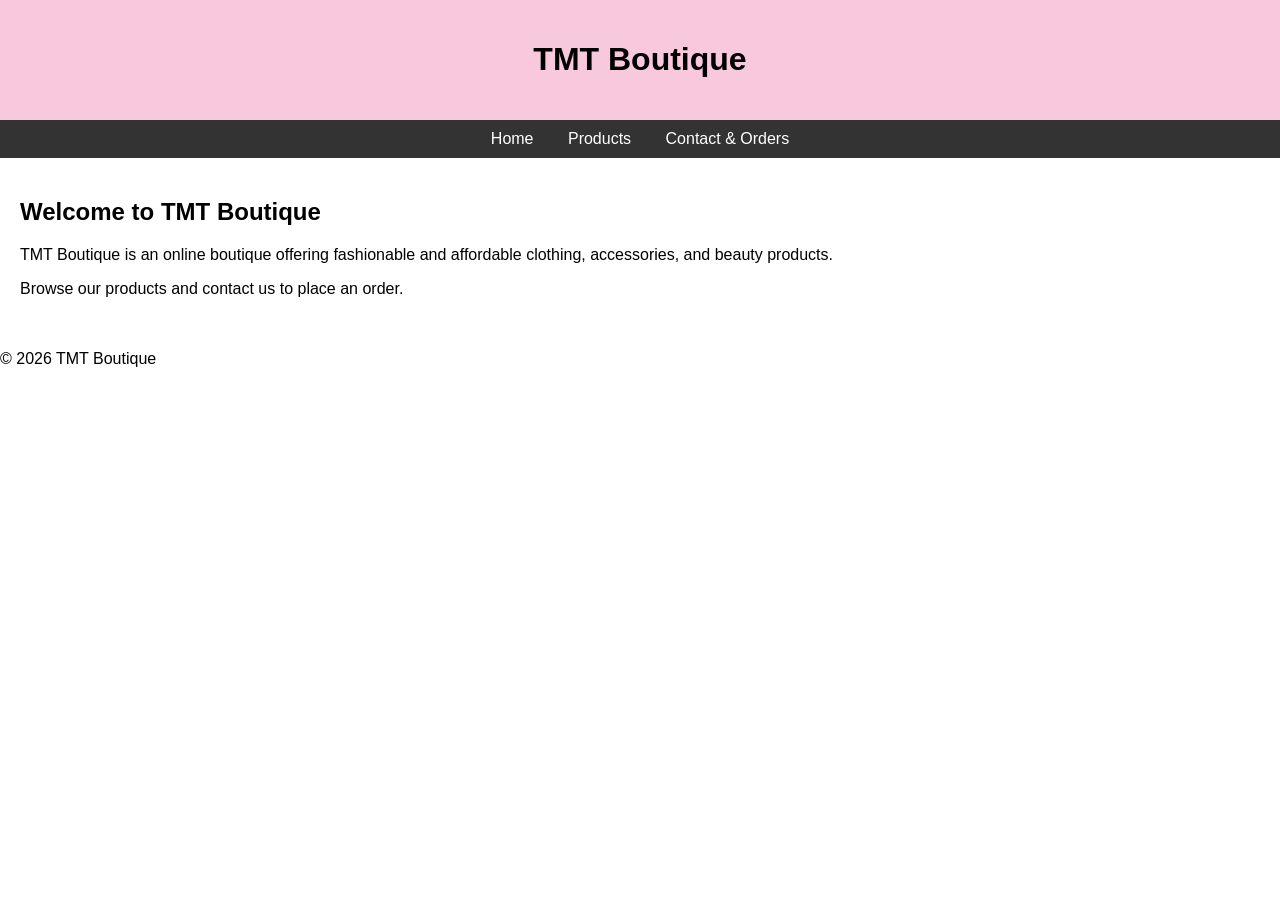
<file: index.html>
<!DOCTYPE html>
<html lang="en">
<head>
    <meta charset="UTF-8">
    <meta name="viewport" content="width=device-width, initial-scale=1.0">
    <title>TMT Boutique - Home</title>
   <link rel="stylesheet" href="style.css">
</head>
<body>

<header>
    <h1>TMT Boutique</h1>
</header>

<nav>
    <a href="index.html">Home</a>
    <a href="products.html">Products</a>
    <a href="contact.html">Contact & Orders</a>
</nav>
    
<main>
    <h2>Welcome to TMT Boutique</h2>

    <p>
        TMT Boutique is an online boutique offering fashionable and affordable clothing,
        accessories, and beauty products.
    </p>

    <p>
        Browse our products and contact us to place an order.
    </p>
</main>

</footer>

</body>
</html>
</main>

    <p>&copy; 2026 TMT Boutique</p>
</footer>

</body>
</html>
</file>
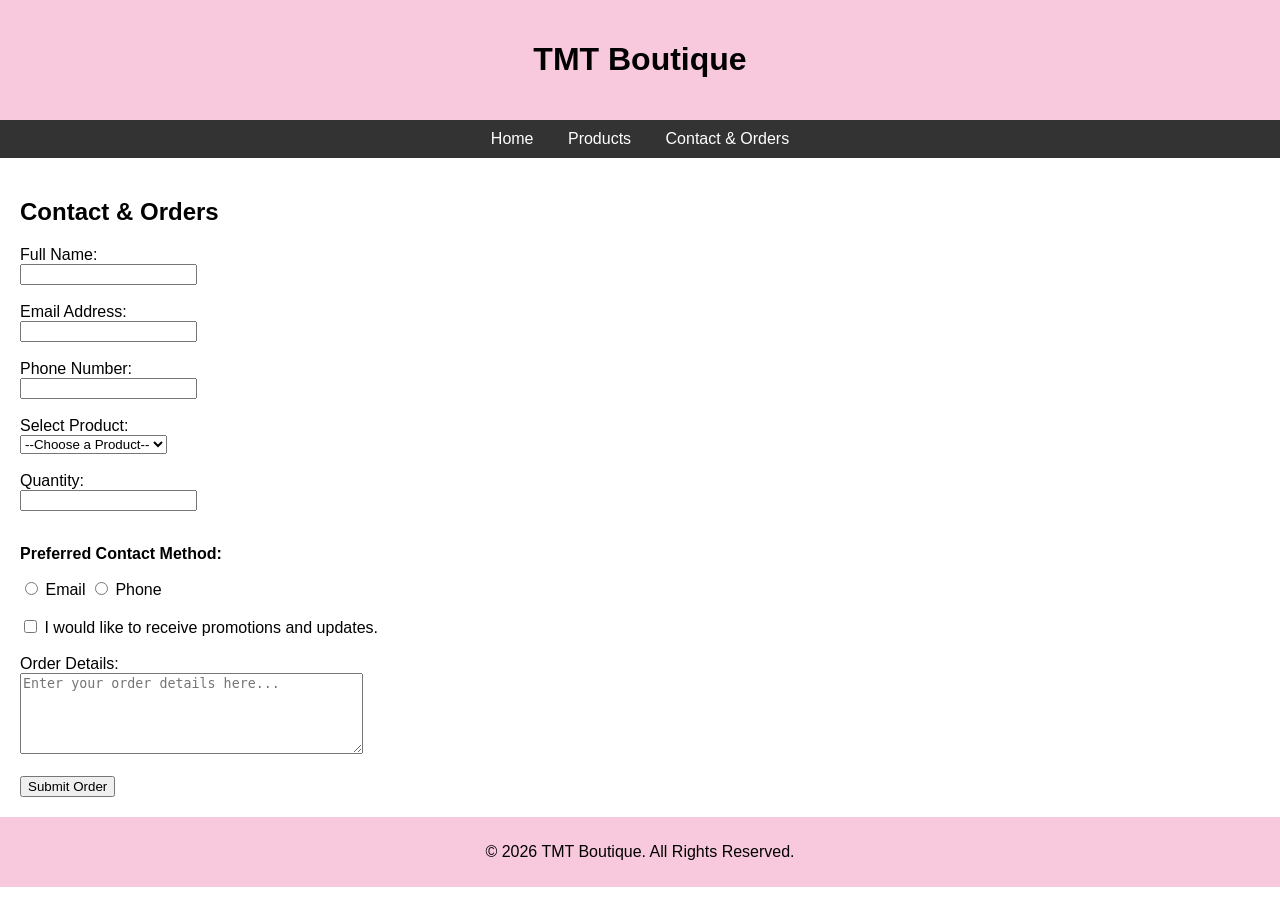
<file: contact.html>
<!DOCTYPE html>
<html lang="en">
<head>
    <meta charset="UTF-8">
    <meta name="viewport" content="width=device-width, initial-scale=1.0">
    <title>TMT Boutique - Home</title>
   <link rel="stylesheet" href="style.css">
</head>
<body>

<header>
    <h1>TMT Boutique</h1>
</header>

   <nav>
    <a href="index.html">Home</a>
    <a href="products.html">Products</a>
    <a href="contact.html">Contact & Orders</a>
</nav>

    <main>
        <section>
            <h2>Contact & Orders</h2>

            <form>
                <label for="fullname">Full Name:</label><br>
                <input type="text" id="fullname" name="fullname" required><br><br>

                <label for="email">Email Address:</label><br>
                <input type="email" id="email" name="email" required><br><br>

                <label for="phone">Phone Number:</label><br>
                <input type="tel" id="phone" name="phone" required><br><br>

                <label for="product">Select Product:</label><br>
                <select id="product" name="product" required>
                    <option value="">--Choose a Product--</option>
                    <option value="Dress">Dress</option>
                    <option value="Bag">Bag</option>
                    <option value="Shoes">Shoes</option>
                    <option value="Beauty Product">Beauty Product</option>
                </select><br><br>

                <label for="quantity">Quantity:</label><br>
                <input type="number" id="quantity" name="quantity" min="1" required><br><br>

                <p><strong>Preferred Contact Method:</strong></p>

                <input type="radio" id="contact-email" name="contactmethod" value="Email" required>
                <label for="contact-email">Email</label>

                <input type="radio" id="contact-phone" name="contactmethod" value="Phone">
                <label for="contact-phone">Phone</label><br><br>

                <input type="checkbox" id="updates" name="updates">
                <label for="updates">I would like to receive promotions and updates.</label><br><br>

                <label for="details">Order Details:</label><br>
                <textarea id="details" name="details" rows="5" cols="40"
                    placeholder="Enter your order details here..." required></textarea><br><br>

                <button type="submit">Submit Order</button>
            </form>
        </section>
    </main>

    <footer>
        <p>&copy; 2026 TMT Boutique. All Rights Reserved.</p>
    </footer>

</body>

</html>
</file>
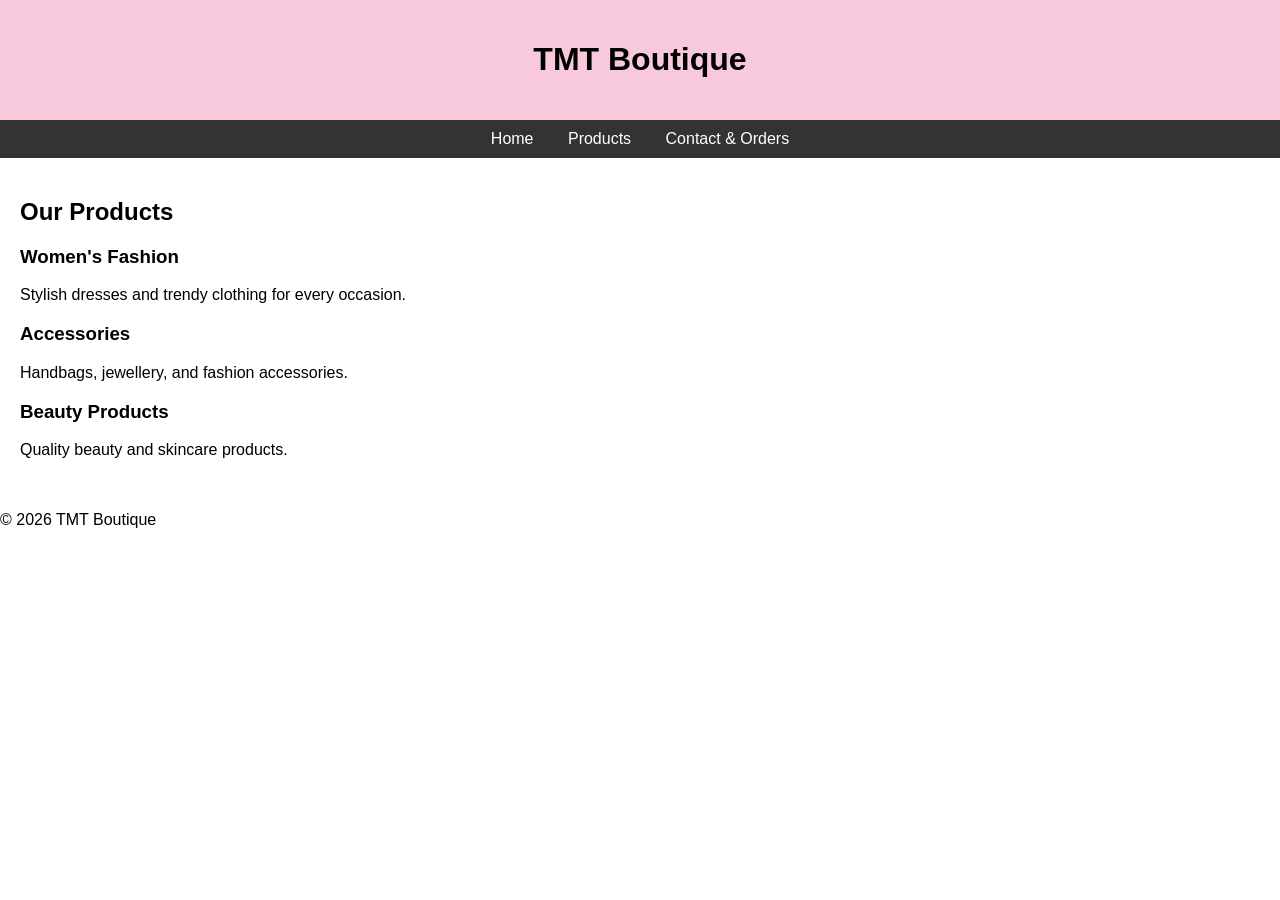
<file: products.html>
<!DOCTYPE html>
<html lang="en">
<head>
    <meta charset="UTF-8">
    <meta name="viewport" content="width=device-width, initial-scale=1.0">
    <title>TMT Boutique - Products</title>
    <link rel="stylesheet" href="style.css">
</head>
<body>

<header>
    <h1>TMT Boutique</h1>
</header>

<nav>
    <a href="index.html">Home</a>
    <a href="products.html">Products</a>
    <a href="contact.html">Contact & Orders</a>
</nav>

<main>
    <h2>Our Products</h2>

    <section>
        <h3>Women's Fashion</h3>
        <p>Stylish dresses and trendy clothing for every occasion.</p>
    </section>

    <section>
        <h3>Accessories</h3>
        <p>Handbags, jewellery, and fashion accessories.</p>
    </section>

    <section>
        <h3>Beauty Products</h3>
        <p>Quality beauty and skincare products.</p>
    </section>
</main>

    <p>&copy; 2026 TMT Boutique</p>
</footer>

</body>
</html>
</file>
<file: style.css>
body {
    font-family: Arial, sans-serif;
    margin: 0;
    padding: 0;
}

header {
    background-color: #f8c8dc;
    text-align: center;
    padding: 20px;
}

nav {
    background-color: #333;
    padding: 10px;
    text-align: center;
}

nav a {
    color: white;
    text-decoration: none;
    margin: 0 15px;
}

main {
    padding: 20px;
}

footer {
    background-color: #f8c8dc;
    text-align: center;
    padding: 10px;
}
</file>
